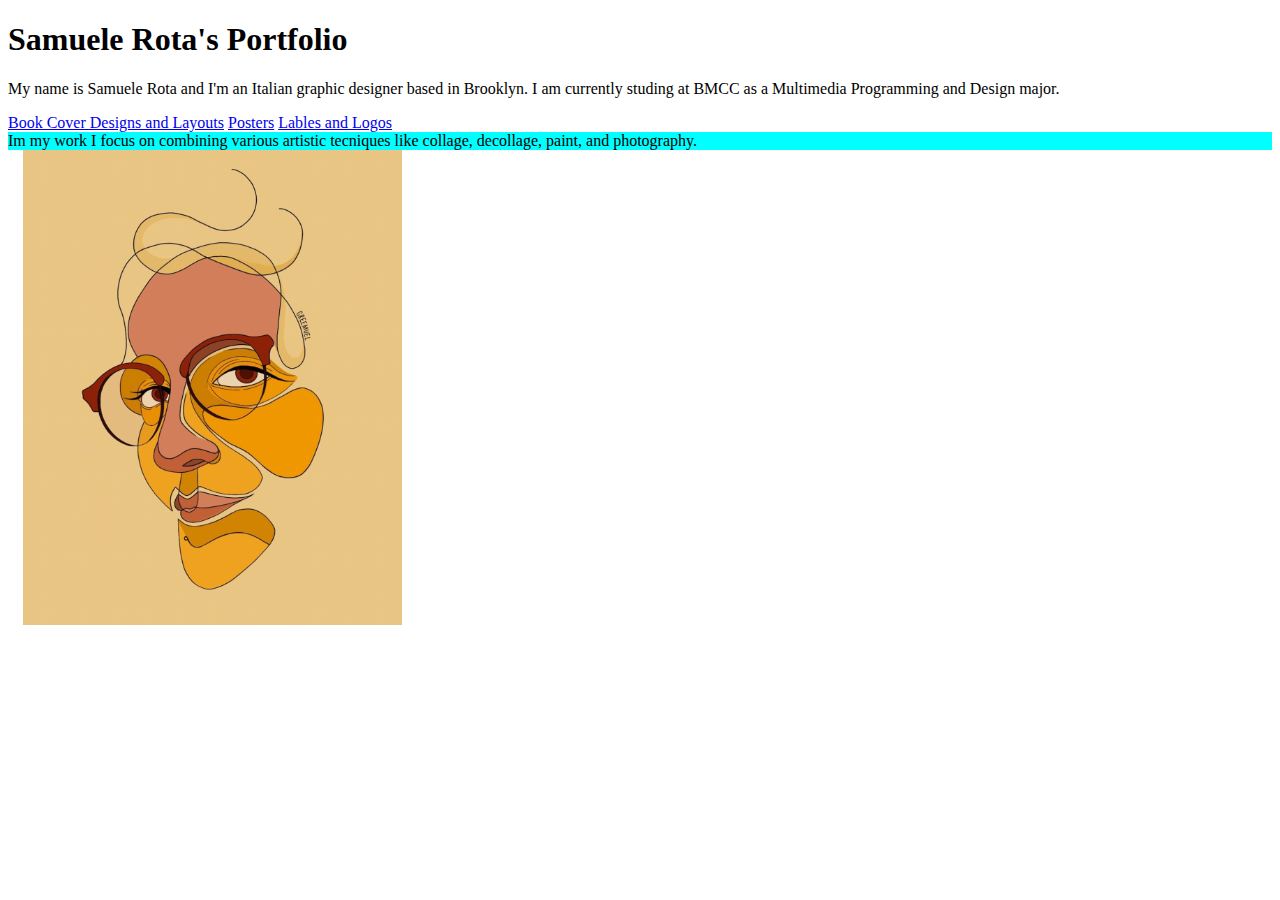
<file: Portfolio_Assignment/index.html>
<!DOCTYPE html>

<html>
  <head>
      <title>
          Portfolio
      </title>
      <link rel="stylesheet" type="text/css" href="style.css">	
  </head>

<h1>Samuele Rota's Portfolio</h1>
  <p>My name is Samuele Rota and I'm an Italian graphic designer based in Brooklyn. I am currently studing at BMCC as a Multimedia Programming and Design major.</p>

  <body>
      <a href="book.html"> Book Cover Designs and Layouts</a>
      <a href="poster.html">Posters</a>
      <a href="logo.html">Lables and Logos</a>
    <div id="div1">
        Im my work I focus on combining various artistic tecniques like collage, decollage, paint, and photography.
    </div>
    <img class="row"src="portfolio/face.jpg" alt="Samuele Rota">

  </body>
</html>
</file>
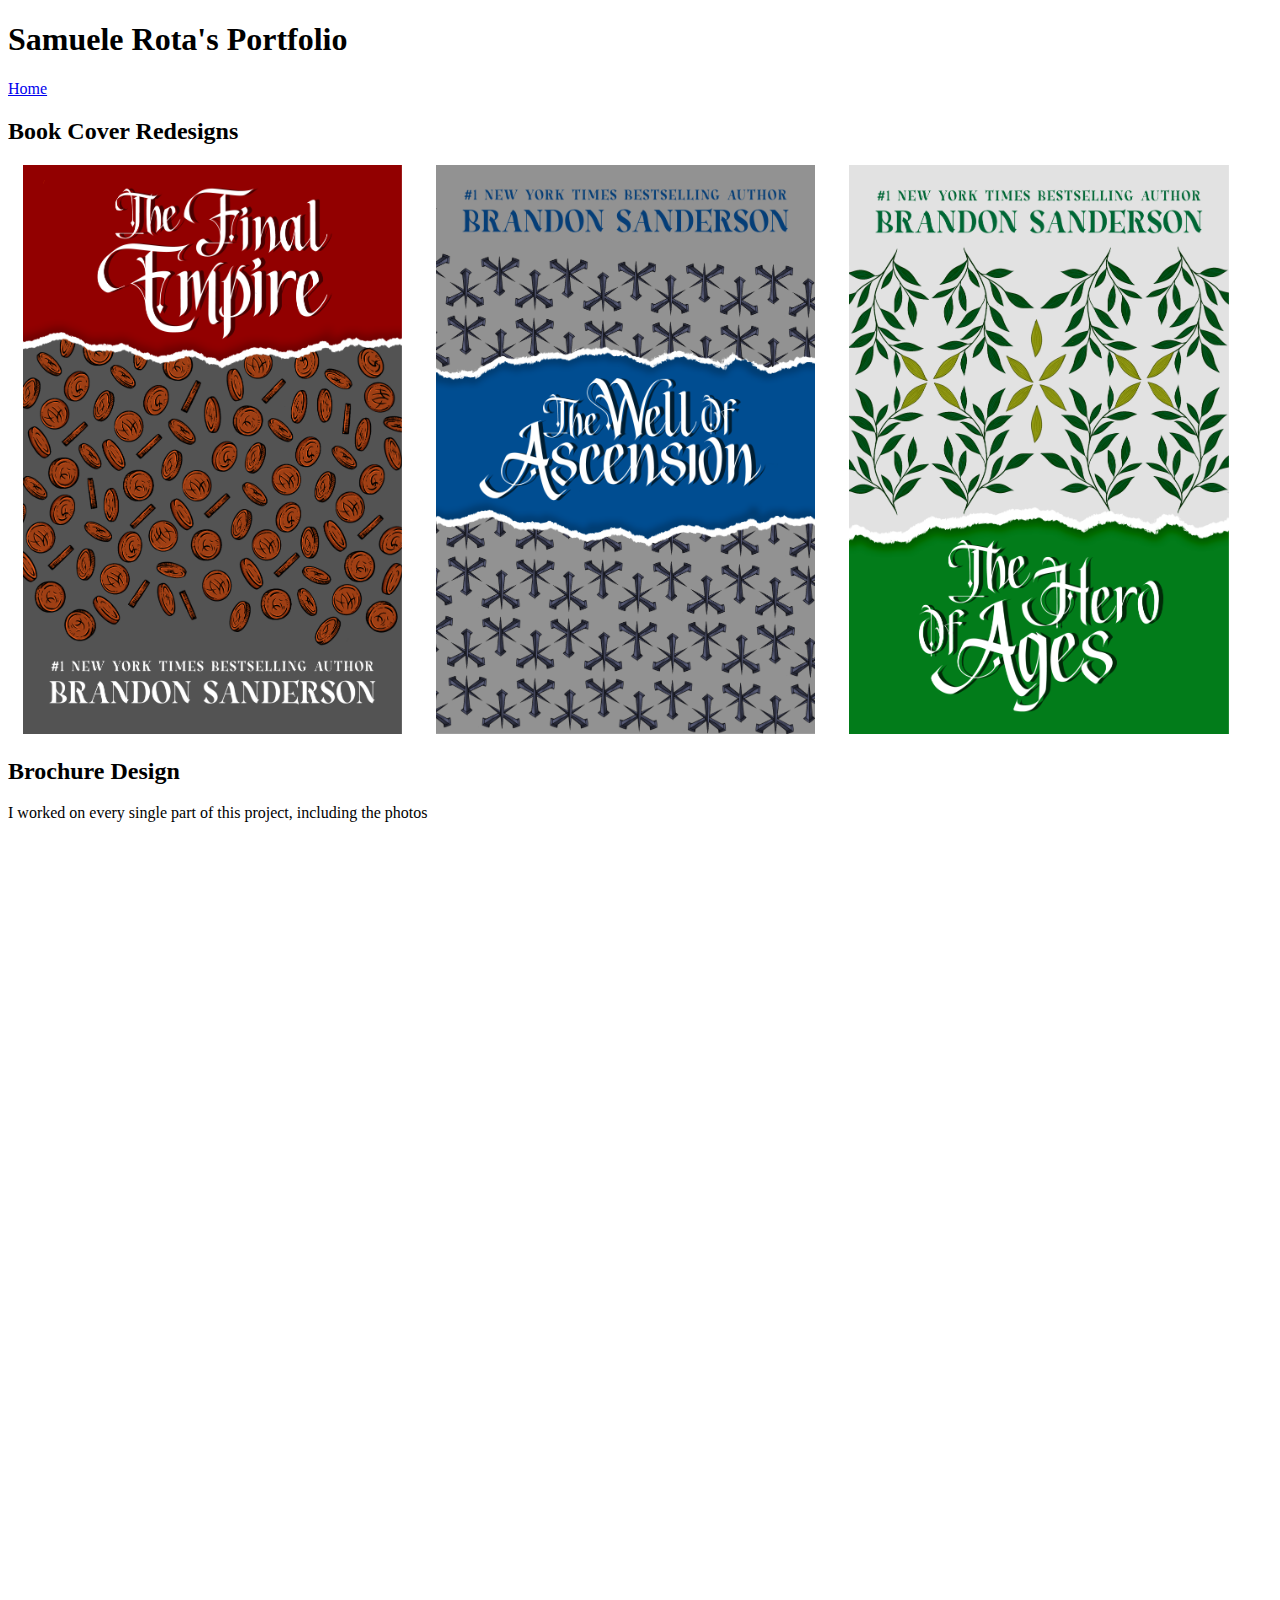
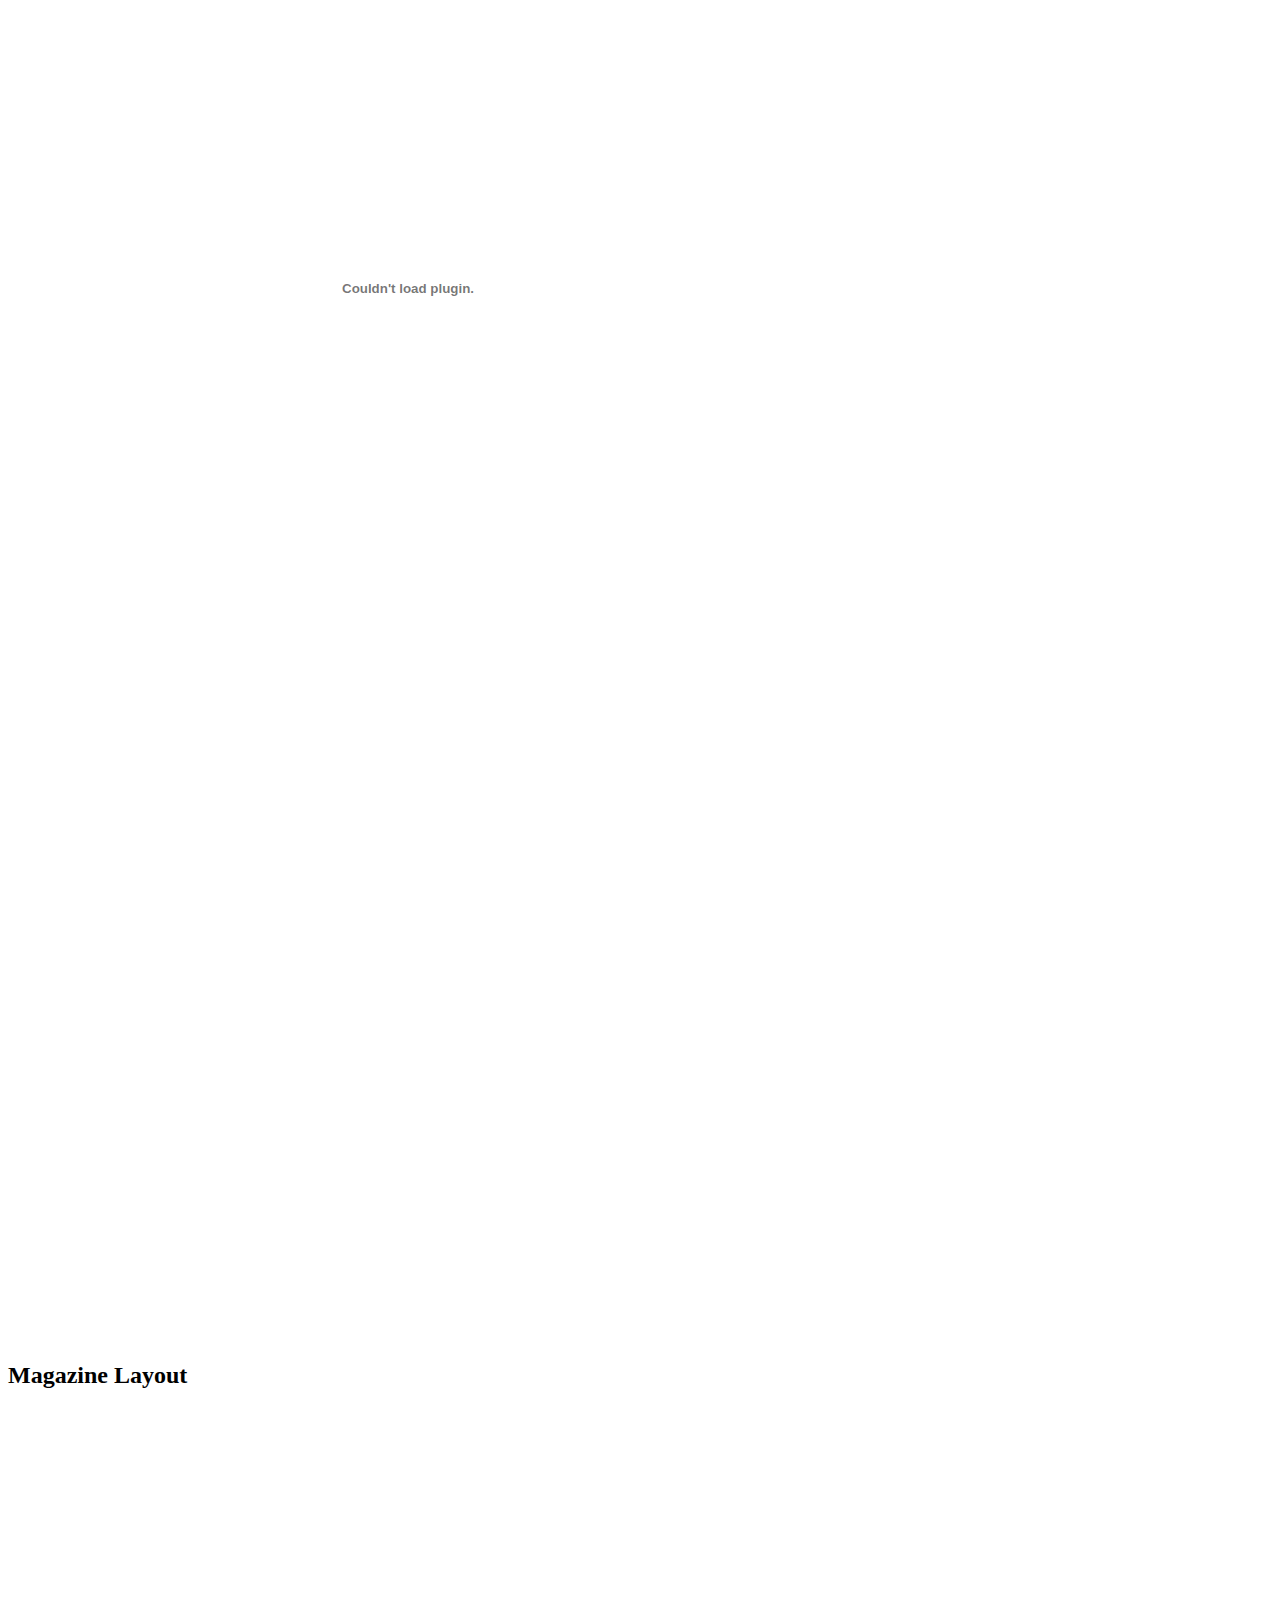
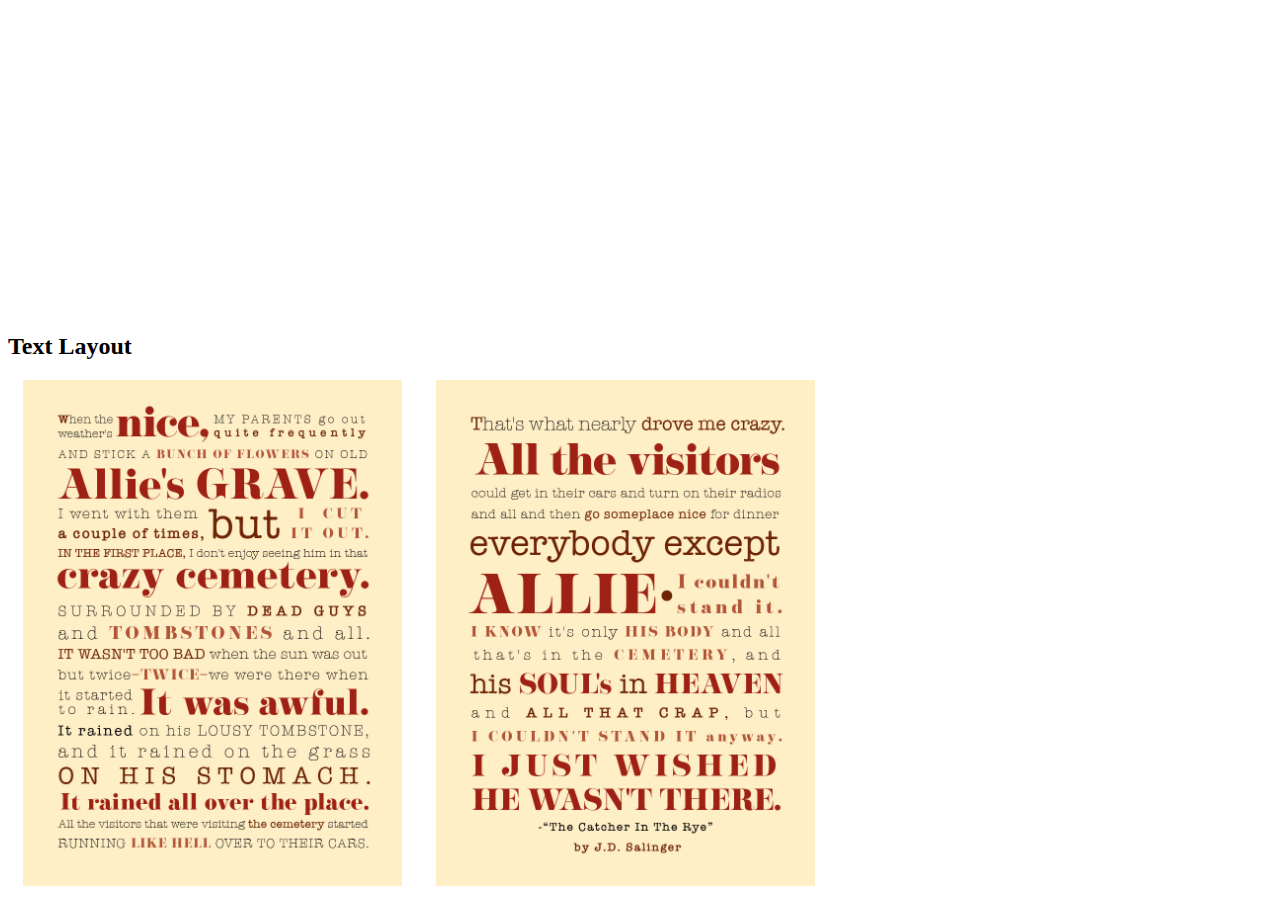
<file: Portfolio_Assignment/book.html>
<!DOCTYPE html>

<html>
  <head>
      <title>
          Portfolio
      </title>
      <link rel="stylesheet" type="text/css" href="style.css">	
  </head>
<h1>Samuele Rota's Portfolio</h1>
<a href="index.html"> Home</a>
  
  <body>
<h2>Book Cover Redesigns</h2>
        <img class="row" src="portfolio/Book01.png" alt="The Final Empire Cover Redesign">
        <img class="row"src="portfolio/Book02.png" alt="The Well of Ascension Cover Redesign">
        <img class="row"src="portfolio/Book03.png" alt="The Final Empire Cover Redesign">
<h2>Brochure Design</h2>
<p>I worked on every single part of this project, including the photos</p>
        <embed src="portfolio/SamueleRota-Brochure.pdf" width="800px" height="2100px" />
<h2>Magazine Layout</h2>
        <embed src="portfolio/SamueleRotaGameLO.pdf" width="800px" height="2100px" />
<h2>Text Layout</h2>
        <img class="row" src="portfolio/J.D.Salinger_Quote_01.jpg" alt="J.D. Salinger Quote">
        <img class="row" src="portfolio/J.D.Salinger_Quote_02.jpg" alt="J.D. Salinger Quote">
  </body>
</html>
</file>
<file: Portfolio_Assignment/style.css>
/* body {
  margin:0px; 
  padding:0px; 
  border:0px;
} */




embed {
      max-width: 100%;
      max-height: 100%;
      display: inline-block;
    }

 .row {
      display: inline-block;
      flex-wrap: wrap;
      padding: 0px 15px;
      min-height: 50%;
      max-width: 30%;
    }

#div1{
    background-color: aqua;
}
</file>
